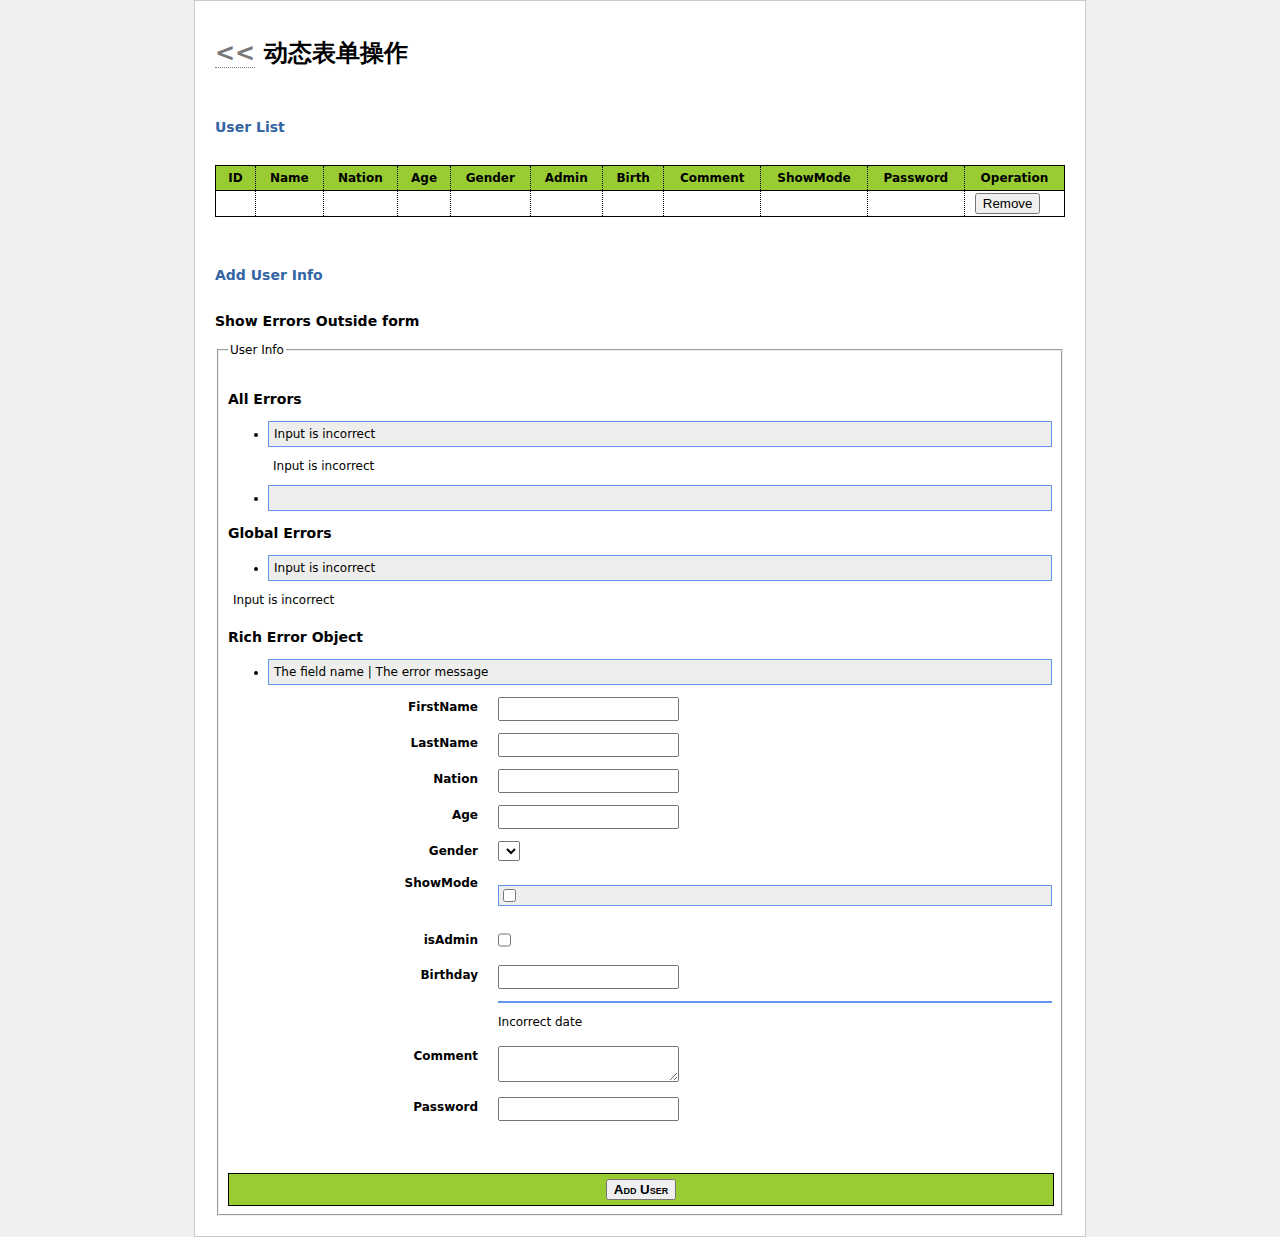
<file: src/main/resources/templates/dynamic.html>
<!DOCTYPE HTML>
<html xmlns:th="http://www.thymeleaf.org">
<head>
    <title>Dynamic Fields</title>
    <meta http-equiv="Content-Type" content="text/html; charset=UTF-8" />
    <link rel="stylesheet" type="text/css" media="all" href="../static/css/style.css" th:href="@{/css/style.css}"/>
</head>
<body>
	<h1><a th:href="@{/index}">&lt;&lt;</a> 动态表单操作</h1>
	<div>
		<h2>User List</h2>
		<form action="#" th:action="@{/dynamic}" method="post">
			<table th:unless="${#lists.isEmpty(allUsers)}">
				<thead>
					<tr>
						<th>ID</th><th>Name</th><th>Nation</th><th>Age</th><th>Gender</th><th>Admin</th><th>Birth</th><th>Comment</th><th>ShowMode</th><th>Password</th><th>Operation</th>
					</tr>
				</thead>
				<tbody>
					<tr th:each="u : ${allUsers}">
						<td th:text="*{u.id}"></td>
						<td th:text="*{u.name}"></td>
						<td th:text="*{u.nationality}"></td>
						<td th:text="*{u.age}"></td>
						<td th:text="*{u.gender}"></td>
						<td th:text="*{u.admin} ? #{bool.true} : #{bool.false}"></td>
						<td th:text="*{{u.birth}}"></td>
						<td th:text="*{u.comment}"></td>
						<td th:text="*{#strings.arrayJoin(#messages.arrayMsg(#strings.arrayPrepend(u.showMode, 'show.mode.type.')),', ')}"></td>
						<td th:text="*{u.password}"></td>
						<td>
							<button type="submit" name="removeUser" th:if="*{u.id gt 5}" th:value="*{u.id}">Remove</button>
						</td>
					</tr>
				</tbody>
			</table>
		</form>
	</div>
	<div>
		<h2>Add User Info</h2>
		
		<h3>Show Errors Outside form</h3>
		
		<div th:errors="${user}"></div>
		<div th:errors="${user.birth}"></div>
		<div th:errors="${user.*}"></div>

		<div th:if="${#fields.hasErrors('${user}')}">
			<p th:each="err : ${#fields.errors('${user}')}" th:text="${err}"></p>
		</div>
		<div th:if="${#fields.hasErrors('${user.birth}')}">
			<p th:each="err : ${#fields.errors('${user.birth}')}" th:text="${err}"></p>
		</div>
		<div th:if="${#fields.hasErrors('${user.*}')}">
			<p th:each="err : ${#fields.errors('${user.*}')}" th:text="${err}"></p>
		</div>
		
		<form action="#" th:action="@{/dynamic}" th:object="${user}" method="post">
			<fieldset>
				<legend>User Info</legend>
				
				<h3>All Errors</h3>
				<ul th:if="${#fields.hasErrors('*')}">
					<li th:each="err : ${#fields.errors('*')}" th:text="${err}">Input is incorrect</li>
				</ul>
				<p class="errors" th:if="${#fields.hasErrors('all')}" th:errors="*{all}">Input is incorrect</p>
				<ul th:if="${#fields.hasAnyErrors()}">
					<li th:each="err : ${#fields.allErrors()}" th:text="${err}"></li>
				</ul>
				
				<h3>Global Errors</h3>
				<ul th:if="${#fields.hasErrors('global')}">
					<li th:each="err : ${#fields.errors('global')}" th:text="${err}">Input is incorrect</li>
				</ul>
				<p th:if="${#fields.hasErrors('global')}" th:errors="*{global}">Input is incorrect</p>
				<div th:if="${#fields.hasGlobalErrors()}">
					<p th:each="err : ${#fields.globalErrors()}" th:text="${err}"></p>
				</div>
				
				<h3>Rich Error Object</h3>
				<ul>
					<li th:each="e : ${#fields.detailedErrors()}" th:class="${e.global}? globalerr : fielderr">
						<span th:text="${e.global} ? '*' : ${e.fieldName}">The field name</span> |
						<span th:text="${e.message}">The error message</span>
					</li>
				</ul>
		
				<div>
					<label for="firstName">FirstName</label>
					<input type="text" th:field="*{firstName}"/>
				</div>
				<div>
					<label for="lastName">LastName</label>
					<input type="text" th:field="*{lastName}"/>
				</div>
				<div>
					<label for="nationality">Nation</label>
					<input type="text" th:field="*{nationality}"/>
				</div>
				<div>
					<label for="age">Age</label>
					<input type="text" th:field="*{age}"/>
				</div>
				<div>
					<label for="gender">Gender</label>
					<select th:field="*{gender}">
						<option th:each="g : ${genders}" th:value="${g.key}" th:text="${g.value}"></option>
					</select>
				</div>
				<div>
					<label>ShowMode</label>
					<ul>
						<li th:each="sm : ${showModes}">
							<input type="checkbox" th:field="*{showMode}" th:value="${sm}"/>
							<label th:for="${#ids.prev('showMode')}" th:text="#{${'show.mode.type.' + sm}}"></label>
						</li>
					</ul>
				</div>
				<div>
					<label th:for="${#ids.next('admin')}">isAdmin</label>
					<input type="checkbox" th:field="*{admin}" />
				</div>
				<div>
					<label for="birth">Birthday</label>
					<input type="text" th:field="*{birth}" th:errorclass="fieldError"/>
					<!-- Field Error -->
					<!--/*
					<input type="text" th:field="*{birth}" th:class="${#fields.hasErrors('birth')} ? fieldError"/>
					*/-->
					<ul>
						<li th:each="err : ${#fields.errors('birth')}" th:text="${err}" />
					</ul>
					<p th:if="${#fields.hasErrors('birth')}" th:errors="*{birth}">Incorrect date</p>
				</div>
				<div>
					<label for="comment">Comment</label>
					<textarea th:field="*{comment}"></textarea>
				</div>
				<div>
					<label for="password">Password</label>
					<input type="password" th:field="*{password}"/>
				</div>
				<div class="submit">
					<button type="submit" name="addUser">Add User</button>
				</div>
			</fieldset>
		</form>
	</div>
</body>
</html>
</file>
